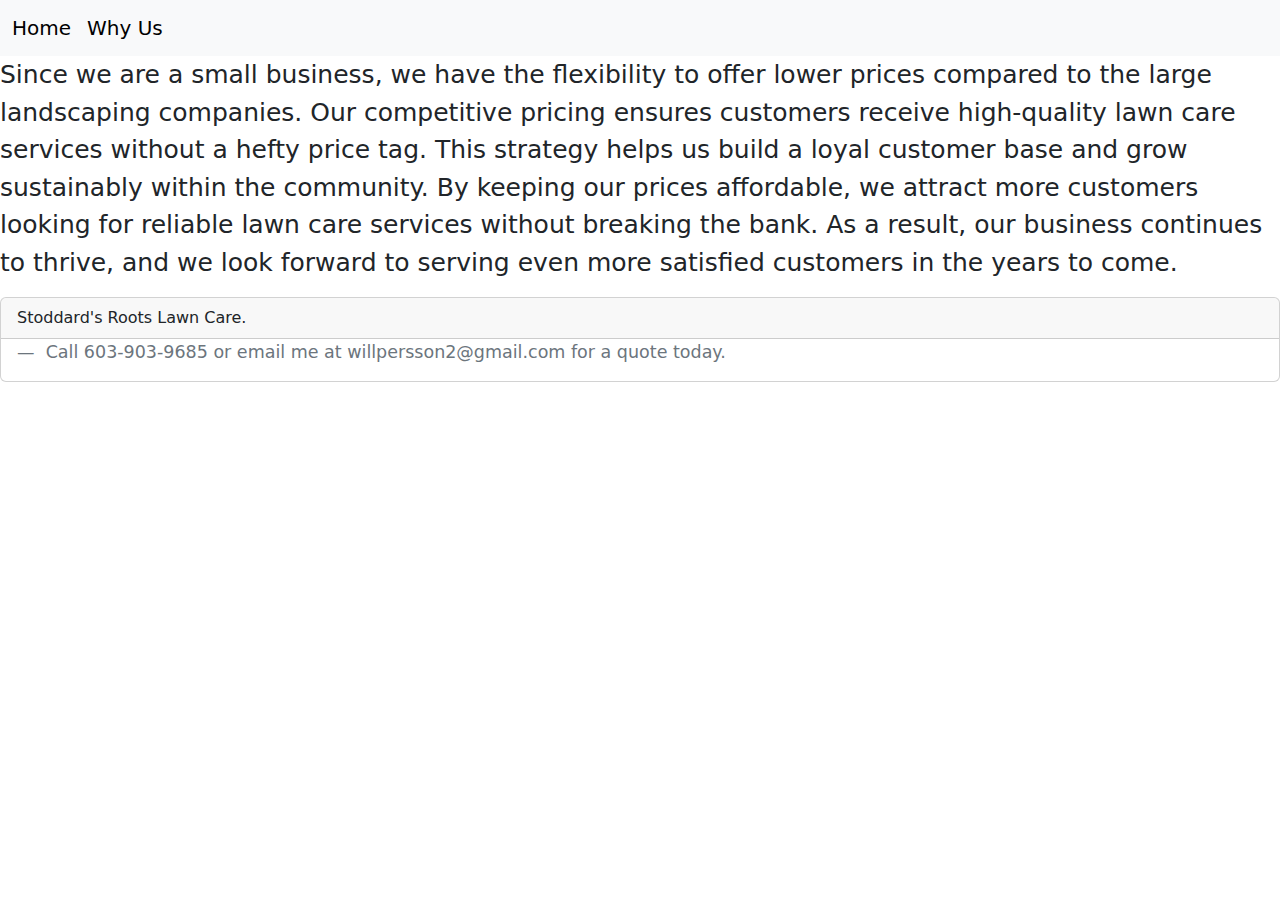
<file: Lawn Care 2.html>
<!doctype html>
<html lang="en">
  <head>
    <meta charset="utf-8">
    <meta name="viewport" content="width=device-width, initial-scale=1">
    <title>Stoddard's Roots Lawn Care</title>
    <link href="https://cdn.jsdelivr.net/npm/bootstrap@5.3.3/dist/css/bootstrap.min.css" rel="stylesheet" integrity="sha384-QWTKZyjpPEjISv5WaRU9OFeRpok6YctnYmDr5pNlyT2bRjXh0JMhjY6hW+ALEwIH" crossorigin="anonymous">
  </head>
  <body>
    <nav class="navbar navbar-expand-lg bg-body-tertiary">
        <div class="container-fluid">
          <a class="navbar-brand" href="index.html">Home</a>
          <a class="navbar-brand" href="Lawn Care 2.html">Why Us</a>
          <button class="navbar-toggler" type="button" data-bs-toggle="collapse" data-bs-target="#navbarNavAltMarkup" aria-controls="navbarNavAltMarkup" aria-expanded="false" aria-label="Toggle navigation">
            <span class="navbar-toggler-icon"></span>
          </button>
          <div class="collapse navbar-collapse" id="navbarNavAltMarkup">
            <div class="navbar-nav">
              <!-- Add more links here if needed -->
            </div>
          </div>
        </div>
      </nav>

      <p style="font-size: 25px;">
        Since we are a small business, we have the flexibility to offer lower prices compared to the large landscaping companies. Our competitive pricing ensures customers receive high-quality lawn care services without a hefty price tag. This strategy helps us build a loyal customer base and grow sustainably within the community. By keeping our prices affordable, we attract more customers looking for reliable lawn care services without breaking the bank. As a result, our business continues to thrive, and we look forward to serving even more satisfied customers in the years to come.
      </p>

      <div class="card">
        <div class="card-header">
          Stoddard's Roots Lawn Care.
        </div>
        <div class="card-body">
          <blockquote class="blockquote mb-0">
            <footer class="blockquote-footer">
              Call 603-903-9685 or email me at willpersson2@gmail.com for a quote today.
              <cite title="Source Title"></cite>
            </footer>
          </blockquote>
        </div>
      </div>

    <script src="https://cdn.jsdelivr.net/npm/bootstrap@5.3.3/dist/js/bootstrap.bundle.min.js" integrity="sha384-YvpcrYf0tY3lHB60NNkmXc5s9fDVZLESaAA55NDzOxhy9GkcIdslK1eN7N6jIeHz" crossorigin="anonymous"></script>
  </body>
</html>
</file>
